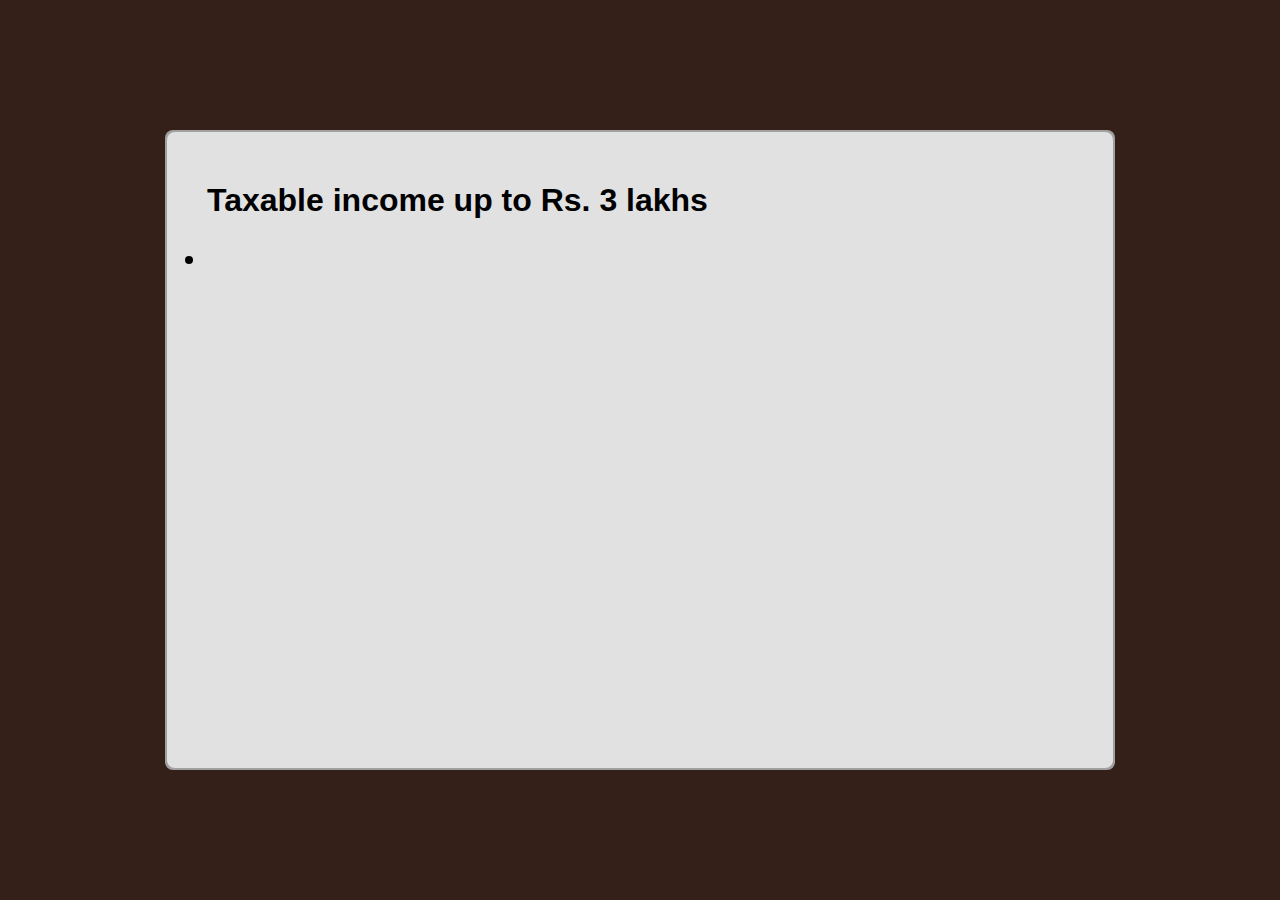
<file: Tax-Exempt_pages/0-3.html>
<!DOCTYPE html>
<html lang="en">
<head>
	<meta charset="UTF-8">
	<title>Sign In</title>
	<link rel="stylesheet" href="public/style.css">
</head>
<style>
    #content{
        margin: 25px 0;
        font-size: 25px;
    }
</style>
<body>
	<div class="box">
      <div class="container">
        <h1>Taxable income up to Rs. 3 lakhs</h1>
      <ul>
        <li id="content"></li>
      </ul>
      </div>
      <script>
        // Replace "YOUR_PUBLIC_TOKEN" with your actual public token
        const storyblokToken = "oIZVuhN8y1IuYXIQOILrOAtt";
    
        // Define the API endpoint URL
        const apiUrl = `https://api.storyblok.com/v2/cdn/stories/landing-page?token=${storyblokToken}&version=draft&cv=1596452939`;
    
        // Make a GET request to the API
        fetch(apiUrl)
          .then(response => response.json())
          .then(data => {
            console.log(data);
            //Get the first story from the API response
            const story = data.story
    
            // Render the story content in the HTML
            document.getElementById("content").innerHTML = story.content.Description;
            story.content.Image.filename
          });
      </script>
	</div>
</body>
</html>
</file>
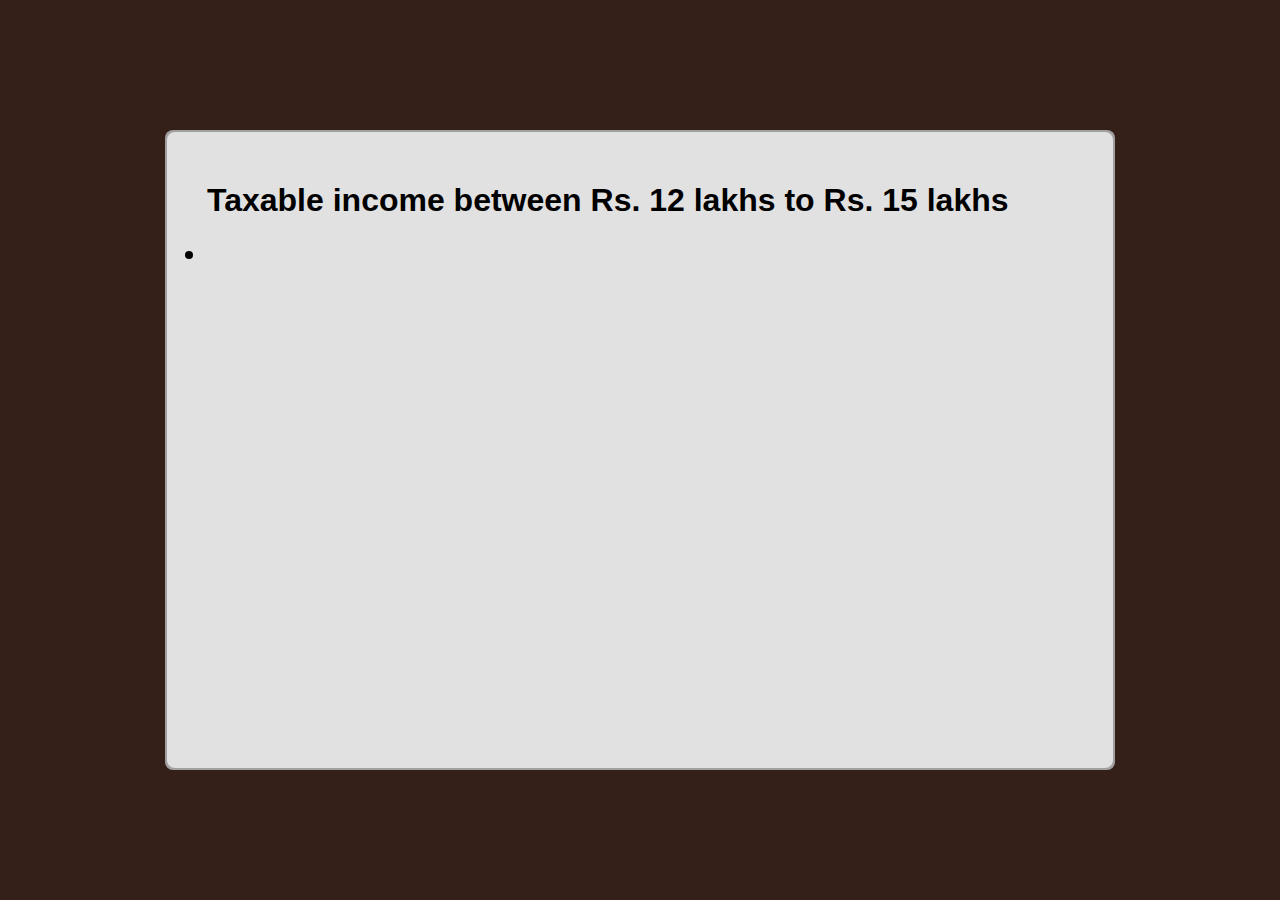
<file: Tax-Exempt_pages/12-15.html>
<!DOCTYPE html>
<html lang="en">
<head>
	<meta charset="UTF-8">
	<title>Sign In</title>
	<link rel="stylesheet" href="public/style.css">
</head>
<style>
    #content{
        margin: 20px 0;
        font-size: 25px;
    }
</style>
<body>
	<div class="box">
      <div class="container">
        <h1>Taxable income between Rs. 12 lakhs to Rs. 15 lakhs	<h1>
      <ul>
        <li id="content"></li>
      </ul>
      </div>
      <script>
        // Replace "YOUR_PUBLIC_TOKEN" with your actual public token
        const storyblokToken = "oIZVuhN8y1IuYXIQOILrOAtt";
    
        // Define the API endpoint URL
        const apiUrl = `https://api.storyblok.com/v2/cdn/stories/landing-page5?token=${storyblokToken}&version=draft&cv=1596452939`;
    
        // Make a GET request to the API
        fetch(apiUrl)
          .then(response => response.json())
          .then(data => {
            console.log(data);
            //Get the first story from the API response
            const story = data.story
    
            // Render the story content in the HTML
            document.getElementById("content").innerHTML = story.content.Description;
            story.content.Image.filename
          });
      </script>
	</div>
</body>
</html>
</file>
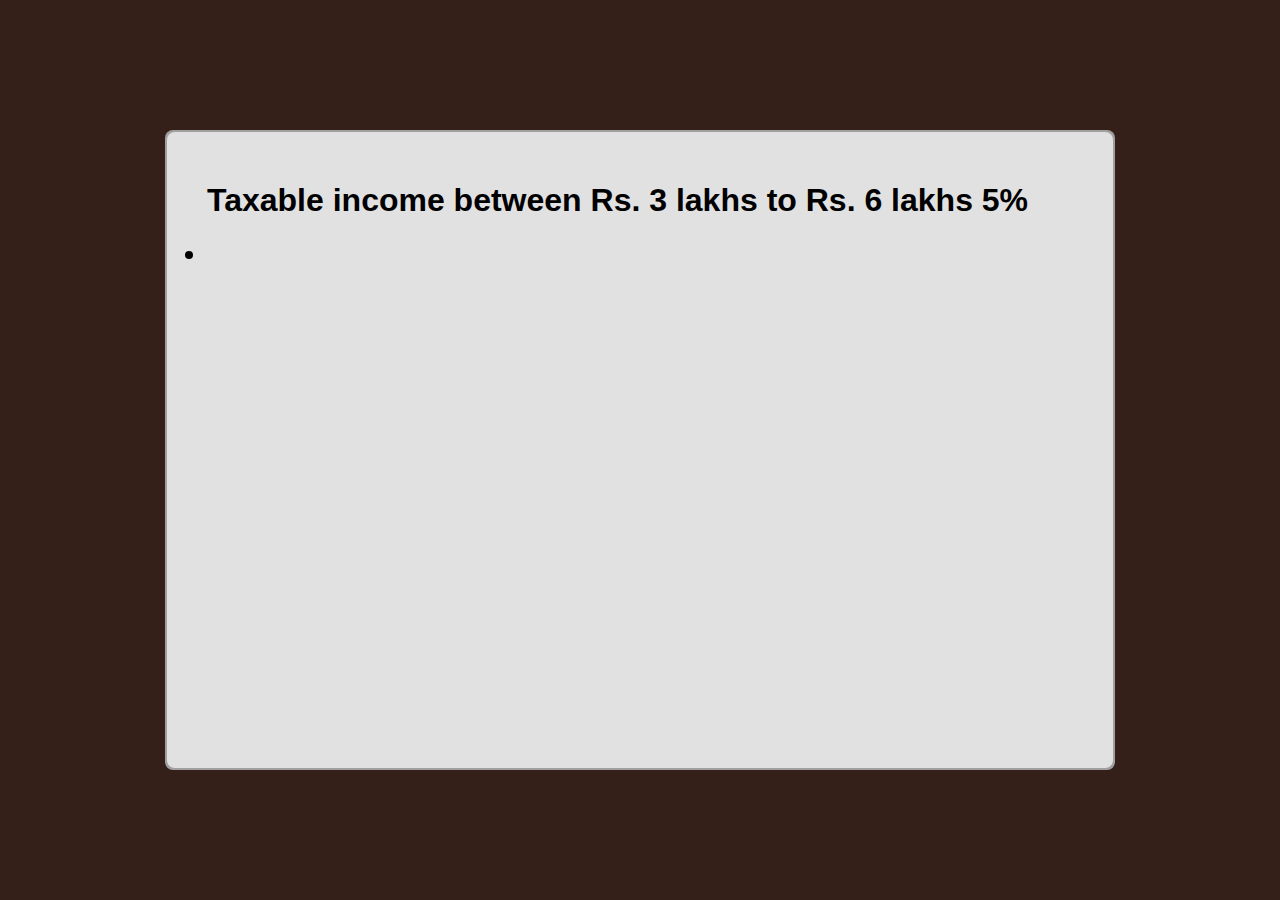
<file: Tax-Exempt_pages/3-6.html>
<!DOCTYPE html>
<html lang="en">
<head>
	<meta charset="UTF-8">
	<title>Sign In</title>
	<link rel="stylesheet" href="public/style.css">
</head>
<style>
    #content{
        margin: 20px 0;
        font-size: 25px;
    }
</style>
<body>
	<div class="box">
      <div class="container">
        <h1>Taxable income between Rs. 3 lakhs to Rs. 6 lakhs	5%</h1>
      <ul>
        <li id="content"></li>
      </ul>
      </div>
      <script>
        // Replace "YOUR_PUBLIC_TOKEN" with your actual public token
        const storyblokToken = "oIZVuhN8y1IuYXIQOILrOAtt";
    
        // Define the API endpoint URL
        const apiUrl = `https://api.storyblok.com/v2/cdn/stories/landing-page2?token=${storyblokToken}&version=draft&cv=1596452939`;
    
        // Make a GET request to the API
        fetch(apiUrl)
          .then(response => response.json())
          .then(data => {
            console.log(data);
            //Get the first story from the API response
            const story = data.story
    
            // Render the story content in the HTML
            document.getElementById("content").innerHTML = story.content.Description;
            story.content.Image.filename
          });
      </script>
	</div>
</body>
</html>
</file>
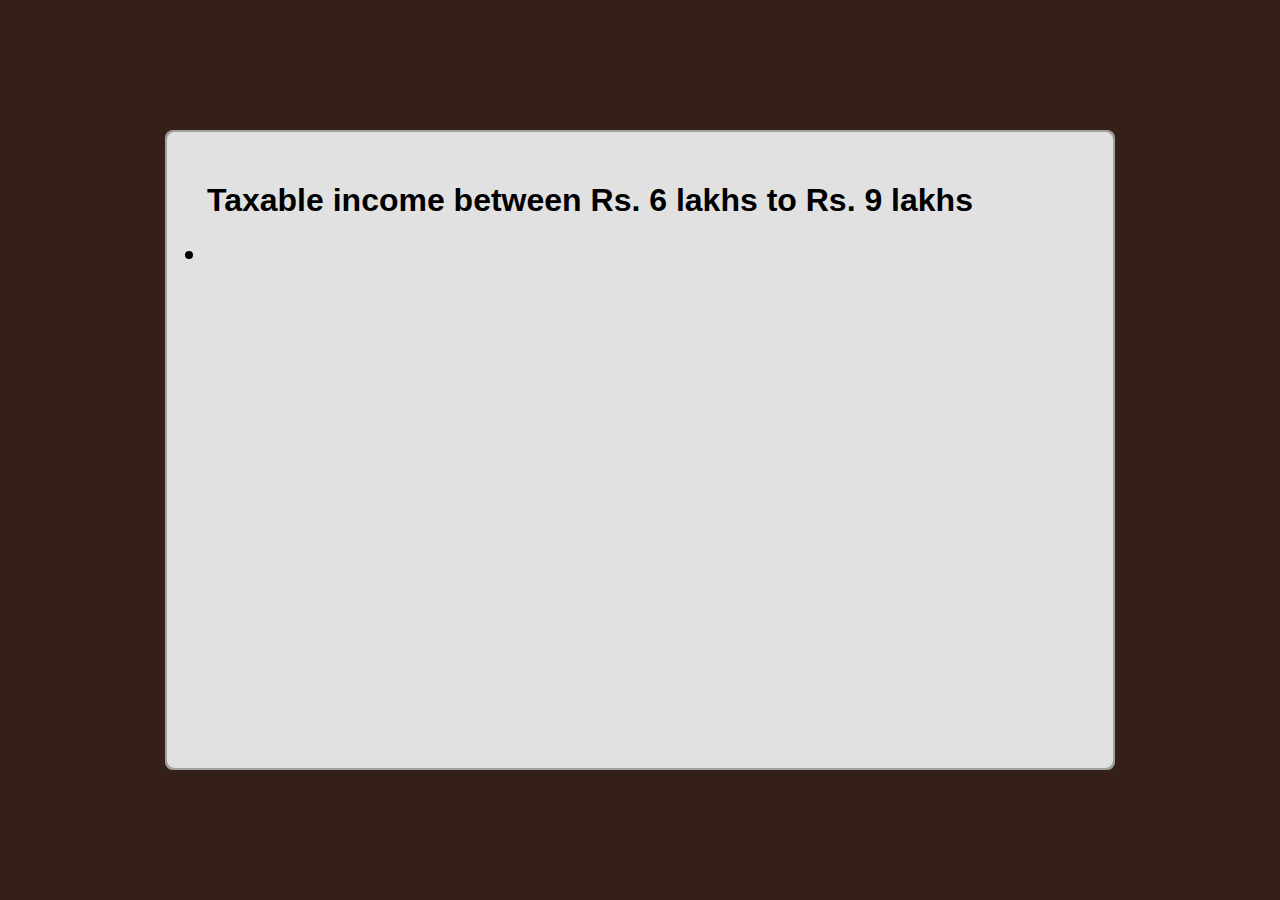
<file: Tax-Exempt_pages/6-9.html>
<!DOCTYPE html>
<html lang="en">
<head>
	<meta charset="UTF-8">
	<title>Sign In</title>
	<link rel="stylesheet" href="public/style.css">
</head>
<style>
    #content{
        margin: 20px 0;
        font-size: 25px;
    }
</style>
<body>
	<div class="box">
      <div class="container">
        <h1>Taxable income between Rs. 6 lakhs to Rs. 9 lakhs</h1>
      <ul>
        <li id="content"></li>
      </ul>
      </div>
      <script>
        // Replace "YOUR_PUBLIC_TOKEN" with your actual public token
        const storyblokToken = "oIZVuhN8y1IuYXIQOILrOAtt";
    
        // Define the API endpoint URL
        const apiUrl = `https://api.storyblok.com/v2/cdn/stories/landing-page3?token=${storyblokToken}&version=draft&cv=1596452939`;
    
        // Make a GET request to the API
        fetch(apiUrl)
          .then(response => response.json())
          .then(data => {
            console.log(data);
            //Get the first story from the API response
            const story = data.story
    
            // Render the story content in the HTML
            document.getElementById("content").innerHTML = story.content.Description;
            story.content.Image.filename
          });
      </script>
	</div>
</body>
</html>
</file>
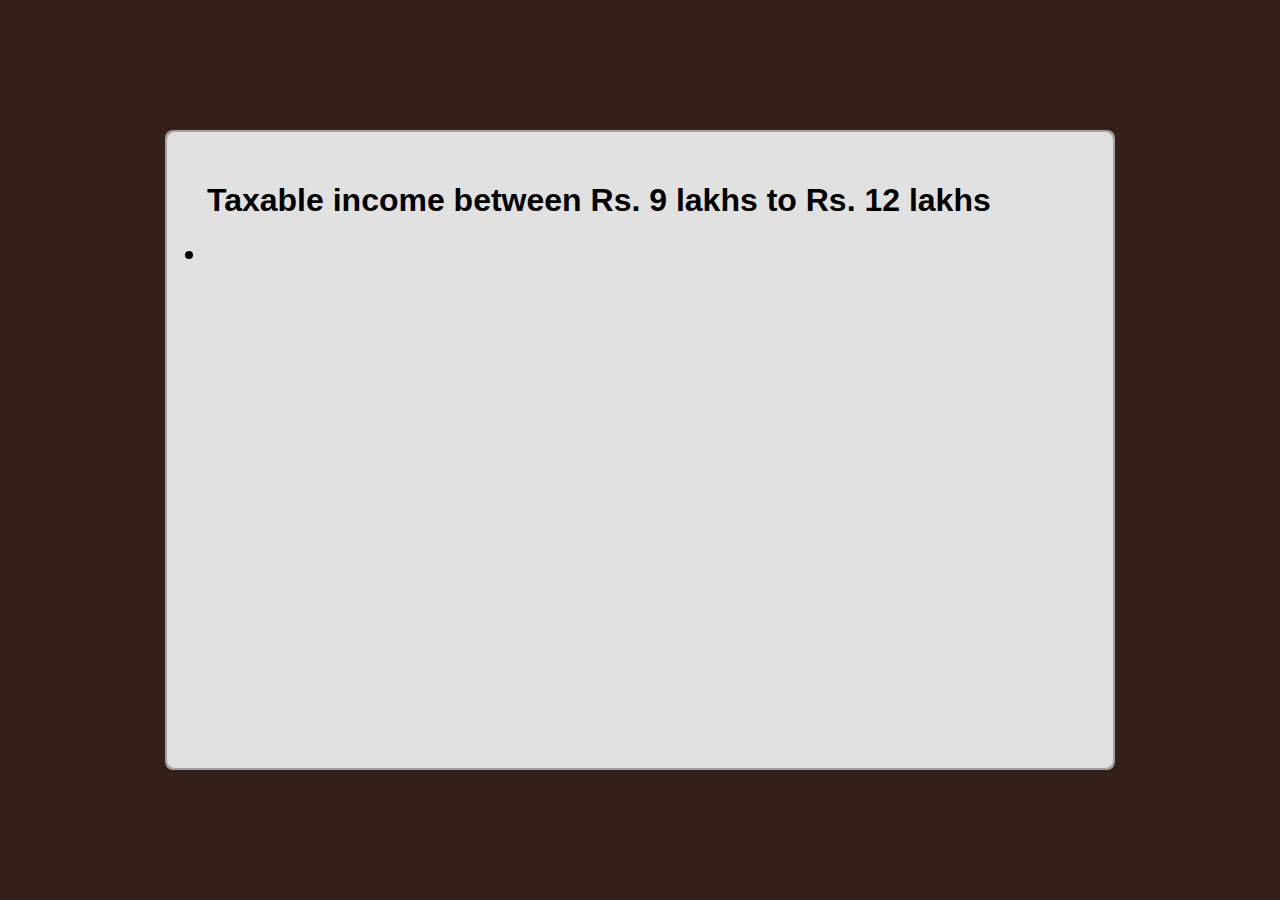
<file: Tax-Exempt_pages/9-12.html>
<!DOCTYPE html>
<html lang="en">
<head>
	<meta charset="UTF-8">
	<title>Sign In</title>
	<link rel="stylesheet" href="public/style.css">
</head>
<style>
    #content{
        margin: 20px 0;
        font-size: 25px;
    }
</style>
<body>
	<div class="box">
      <div class="container">
        <h1>Taxable income between Rs. 9 lakhs to Rs. 12 lakhs</h1>
      <ul>
        <li id="content"></li>
      </ul>
      </div>
      <script>
        // Replace "YOUR_PUBLIC_TOKEN" with your actual public token
        const storyblokToken = "oIZVuhN8y1IuYXIQOILrOAtt";
    
        // Define the API endpoint URL
        const apiUrl = `https://api.storyblok.com/v2/cdn/stories/landing-page4?token=${storyblokToken}&version=draft&cv=1596452939`;
    
        // Make a GET request to the API
        fetch(apiUrl)
          .then(response => response.json())
          .then(data => {
            console.log(data);
            //Get the first story from the API response
            const story = data.story
    
            // Render the story content in the HTML
            document.getElementById("content").innerHTML = story.content.Description;
            story.content.Image.filename
          });
      </script>
	</div>
</body>
</html>
</file>
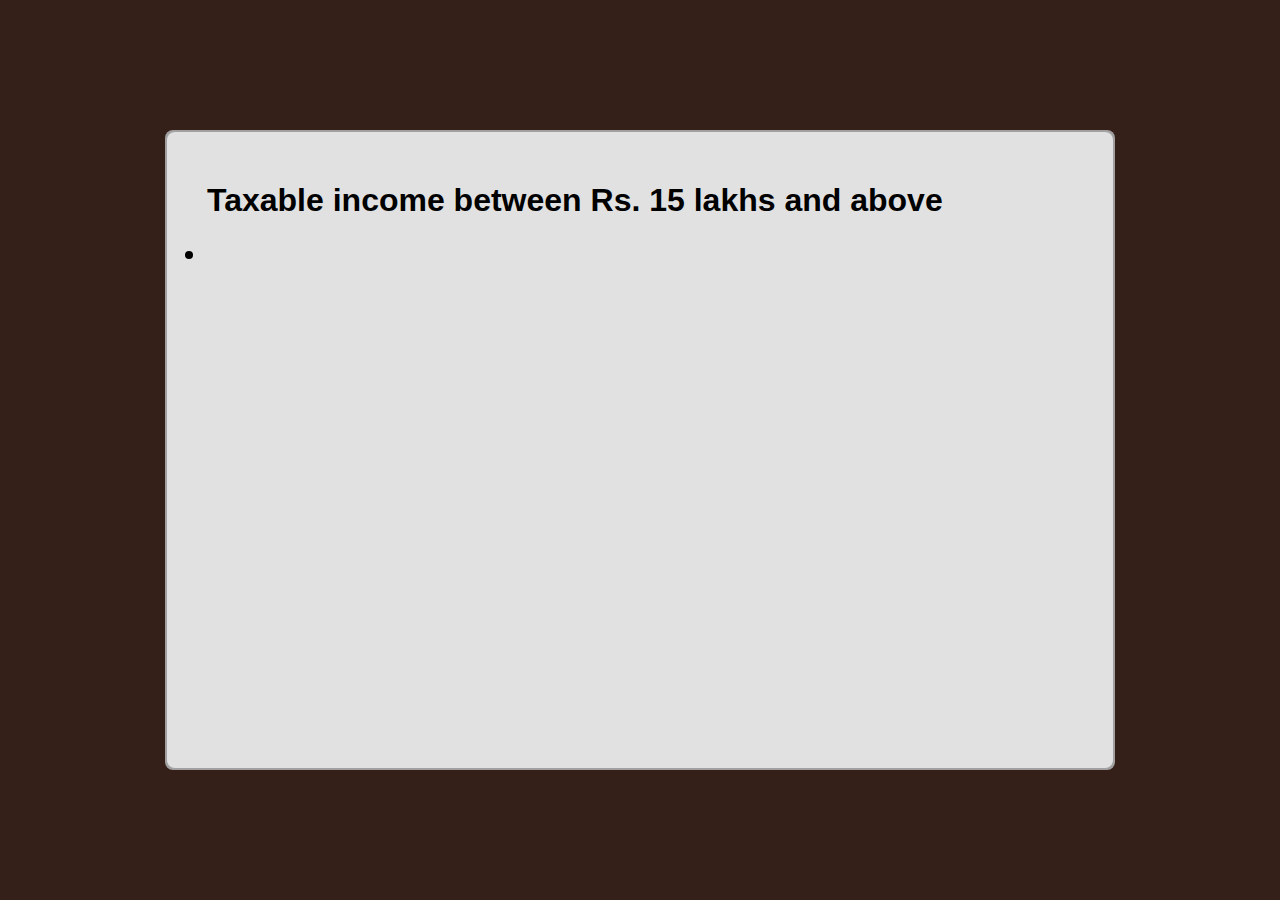
<file: Tax-Exempt_pages/above-15.html>
<!DOCTYPE html>
<html lang="en">
<head>
	<meta charset="UTF-8">
	<title>Sign In</title>
	<link rel="stylesheet" href="public/style.css">
</head>
<style>
    #content{
        margin: 20px 0;
        font-size: 25px;
    }
</style>
<body>
	<div class="box">
      <div class="container">
        <h1>Taxable income between Rs. 15 lakhs and above</h1>
      <ul>
        <li id="content"></li>
      </ul>
      </div>
      <script>
        // Replace "YOUR_PUBLIC_TOKEN" with your actual public token
        const storyblokToken = "oIZVuhN8y1IuYXIQOILrOAtt";
    
        // Define the API endpoint URL
        const apiUrl = `https://api.storyblok.com/v2/cdn/stories/landing-page6?token=${storyblokToken}&version=draft&cv=1596452939`;
    
        // Make a GET request to the API
        fetch(apiUrl)
          .then(response => response.json())
          .then(data => {
            console.log(data);
            //Get the first story from the API response
            const story = data.story
    
            // Render the story content in the HTML
            document.getElementById("content").innerHTML = story.content.Description;
            story.content.Image.filename
          });
      </script>
	</div>
</body>
</html>
</file>
<file: Tax-Exempt_pages/public/style.css>
@import url('https://fonts.googleapis.com/css?family=PT+Sans+Narrow:400,700&display=swap');

*
{
	margin: 0;
	padding: 0;
	box-sizing: border-box;
  font-family: 'Poppins', sans-serif;
}
body 
{
	display: flex;
	justify-content: center;
	align-items: center;
	min-height: 100vh;
	flex-direction: column;
	background: #342018;
}
.span{
	color: white;
	font-weight: bold;
	font-size: 45px;
	font-family: sans-serif;
	margin: 0 10px;
}
/* .site-logo{
	margin: 0 15px 0 0;
	padding: 4.6825px 0;

} */

.heading{
	display: flex;
	justify-content: center;
	margin: 20px;
}

.box 
{
	position: relative;
	width: 950px;
	height: 640px;
	background: #a0a0a0;
	border-radius: 8px;
	overflow: hidden;
}
.box::before 
{
	content: '';
	z-index: 1;
	position: absolute;
	top: -50%;
	left: -50%;
	width: 380px;
	height: 420px;
	transform-origin: bottom right;
	background: linear-gradient(0deg,transparent,red,red);
	animation: animate 6s linear infinite;
}
.box::after 
{
	content: '';
	z-index: 1;
	position: absolute;
	top: -50%;
	left: -50%;
	width: 380px;
	height: 420px;
	transform-origin: bottom right;
	background: linear-gradient(0deg,transparent,red,red);
	animation: animate 6s linear infinite;
	animation-delay: -3s;
}
@keyframes animate 
{
	0%
	{
		transform: rotate(0deg);
	}
	100%
	{
		transform: rotate(360deg);
	}
}
.container{
    position: absolute;
	inset: 2px;
	background: #e1e1e1;
	padding: 50px 40px;
	border-radius: 8px;
	z-index: 2;
	display: flex;
	flex-direction: column;
}
form 
{
	position: absolute;
	inset: 2px;
	background: #e1e1e1;
	padding: 50px 40px;
	border-radius: 8px;
	z-index: 2;
	display: flex;
	flex-direction: column;
}
h2 
{
	color: #000;
	font-weight: 500;
	text-align: center;
	/* letter-spacing: 0.1em; */
}
.inputBox 
{
	position: relative;
	width: 300px;
	margin-top: 35px;
}
.inputBox input 
{
	position: relative;
	width: 100%;
	padding: 20px 10px 10px;
	background: transparent;
	outline: none;
	box-shadow: none;
	border: none;
	color: #ffffff;
	font-size: 1em;
	/* letter-spacing: 0.05em; */
	transition: 0.5s;
	z-index: 10;
}
.inputBox span 
{
	position: absolute;
	left: 0;
	padding: 20px 0px 10px;
	pointer-events: none;
	font-size: 1em;
	color: #1e1e1e;
	/* letter-spacing: 0.05em; */
	transition: 0.5s;
}
.inputBox input:valid ~ span,
.inputBox input:focus ~ span 
{
	color: #000;
	transform: translateX(0px) translateY(-34px);
	font-size: 0.75em;
}
.inputBox i 
{
	position: absolute;
	left: 0;
	bottom: 0;
	width: 100%;
	height: 2px;
	background: #000;
	border-radius: 4px;
	overflow: hidden;
	transition: 0.5s;
	pointer-events: none;
	z-index: 9;
}
.inputBox input:valid ~ i,
.inputBox input:focus ~ i 
{
	height: 44px;
}
.links 
{
	display: flex;
	justify-content: space-between;
}
.links a 
{
	margin: 10px 0;
	font-size: 0.75em;
	color: #343434;
	text-decoration: beige;
}
.links a:hover, 
.links a:nth-child(2)
{
	color: #000;
}
input[type="submit"]
{
    color: #e1e1e1;
	border: none;
	outline: none;
	padding: 11px 25px;
	background: #000;
	cursor: pointer;
	border-radius: 4px;
	font-weight: 600;
	width: 100px;
	margin-top: 10px;
}
input[type="submit"]:active 
{
	opacity: 0.8;
}
</file>
